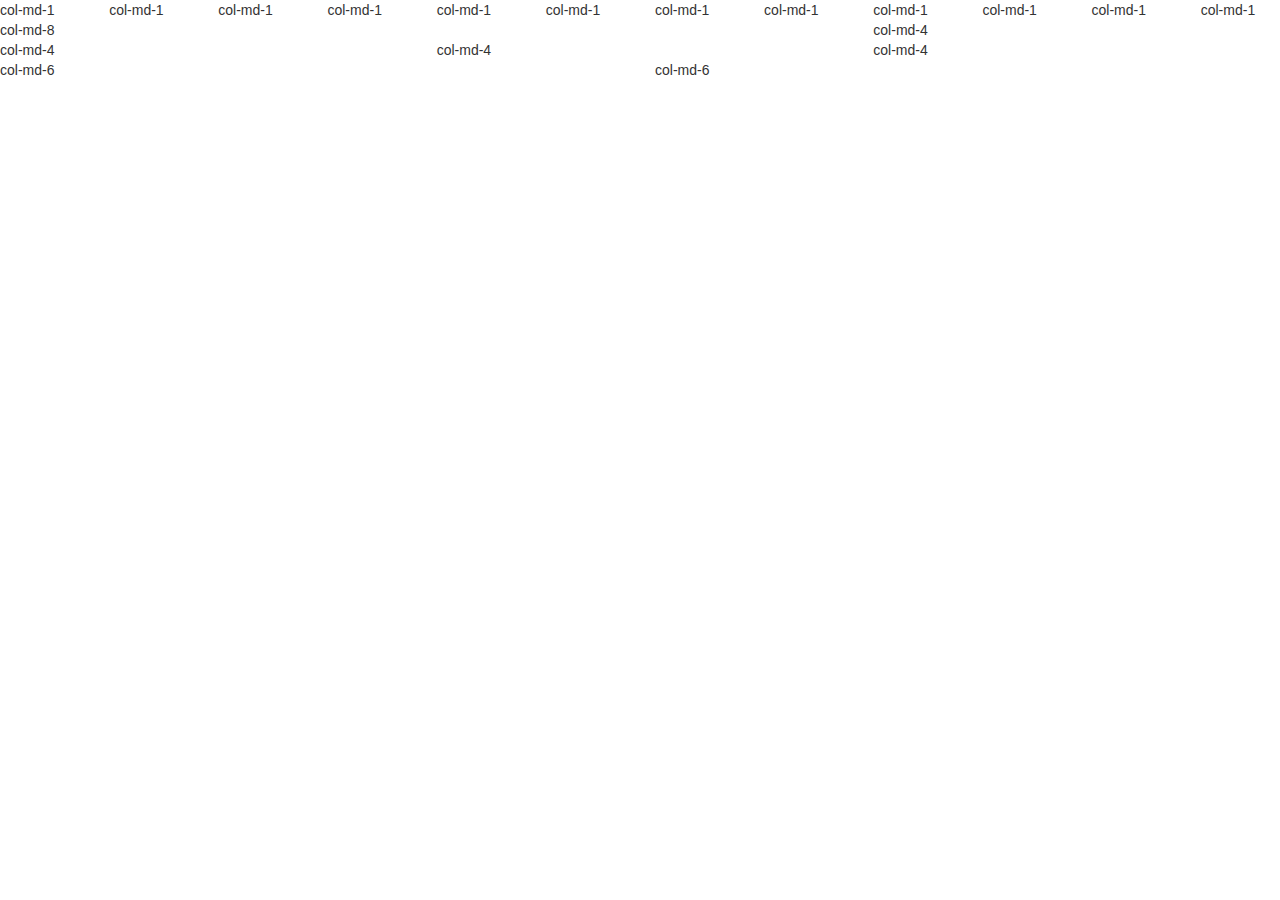
<file: bootstrap.html>
<!DOCTYPE html>
<meta charset="utf-8">

<!-- Latest compiled and minified CSS -->
<link rel="stylesheet" href="src/bootstrap.3.3.7/css/bootstrap.min.css">
<!-- Optional theme -->
<!--<link rel="stylesheet" href="https://maxcdn.bootstrapcdn.com/bootstrap/3.3.7/css/bootstrap-theme.min.css" integrity="sha384-rHyoN1iRsVXV4nD0JutlnGaslCJuC7uwjduW9SVrLvRYooPp2bWYgmgJQIXwl/Sp" crossorigin="anonymous">-->

<!-- Latest compiled and minified JavaScript -->
<!--<script src="https://maxcdn.bootstrapcdn.com/bootstrap/3.3.7/js/bootstrap.min.js" integrity="sha384-Tc5IQib027qvyjSMfHjOMaLkfuWVxZxUPnCJA7l2mCWNIpG9mGCD8wGNIcPD7Txa" crossorigin="anonymous"></script>-->

<body>

<div class="row">
  <div class="col-md-1">col-md-1</div>
  <div class="col-md-1">col-md-1</div>
  <div class="col-md-1">col-md-1</div>
  <div class="col-md-1">col-md-1</div>
  <div class="col-md-1">col-md-1</div>
  <div class="col-md-1">col-md-1</div>
  <div class="col-md-1">col-md-1</div>
  <div class="col-md-1">col-md-1</div>
  <div class="col-md-1">col-md-1</div>
  <div class="col-md-1">col-md-1</div>
  <div class="col-md-1">col-md-1</div>
  <div class="col-md-1">col-md-1</div>
</div>
<div class="row">
  <div class="col-md-8">col-md-8</div>
  <div class="col-md-4">col-md-4</div>
</div>
<div class="row">
  <div class="col-md-4">col-md-4</div>
  <div class="col-md-4">col-md-4</div>
  <div class="col-md-4">col-md-4</div>
</div>
<div class="row">
  <div class="col-md-6">col-md-6</div>
  <div class="col-md-6">col-md-6</div>
</div>

</body>
</file>
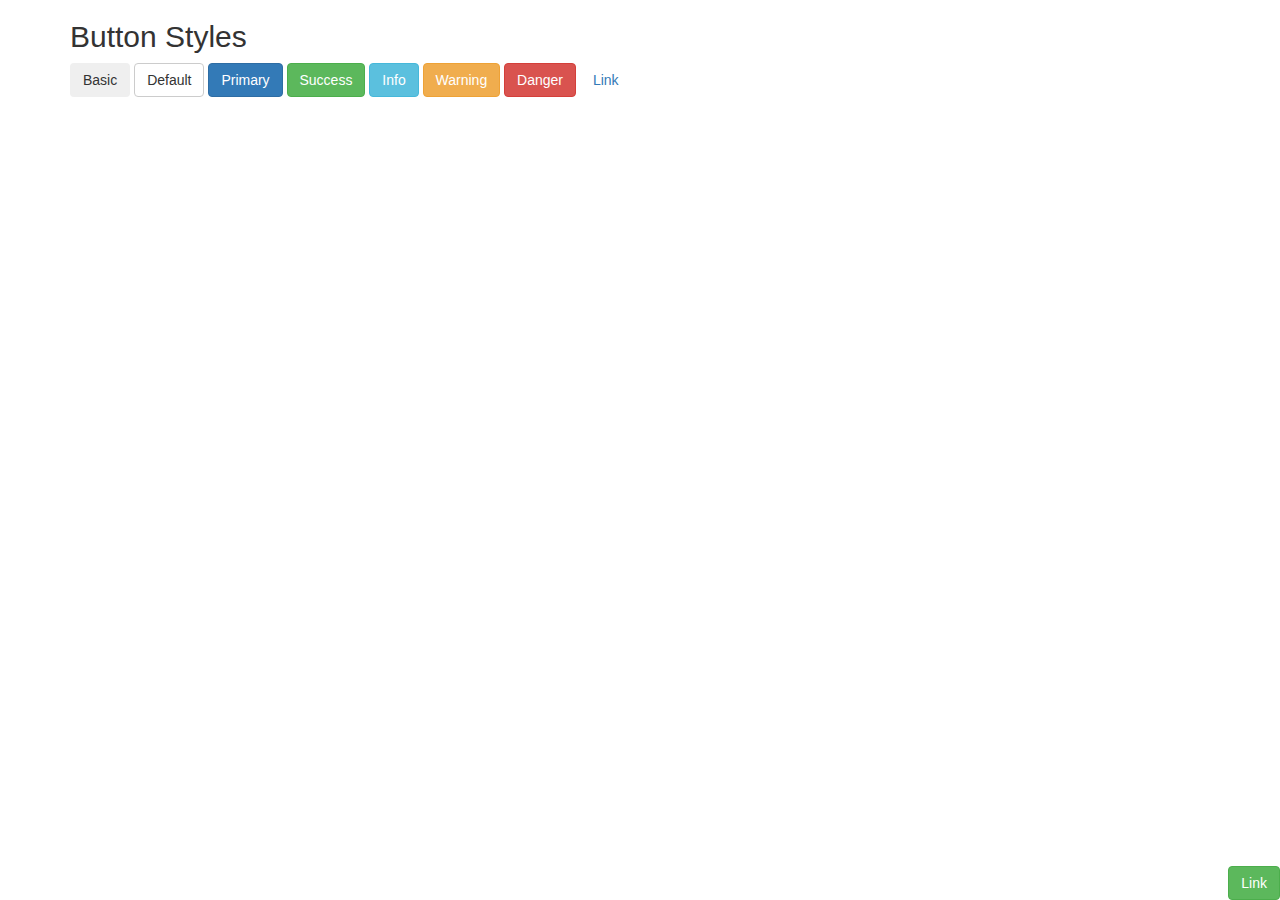
<file: button.html>
<!DOCTYPE html>
<html lang="en">
<head>
  <title>Bootstrap Example</title>
  <meta charset="utf-8">
  <meta name="viewport" content="width=device-width, initial-scale=1">
  <link rel="stylesheet" href="https://maxcdn.bootstrapcdn.com/bootstrap/3.3.7/css/bootstrap.min.css">
  <script src="https://ajax.googleapis.com/ajax/libs/jquery/3.2.1/jquery.min.js"></script>
  <script src="https://maxcdn.bootstrapcdn.com/bootstrap/3.3.7/js/bootstrap.min.js"></script>
  <style>
  .btn-group{
    position: absolute;
    bottom: 0;
    right: 0;
  }

  .buttons{
      position: relative;
  }

  .row{
    display:flex;
  }
  </style>
</head>
<body>

<div class="container">
  <h2>Button Styles</h2>
  <button type="button" class="btn">Basic</button>
  <button type="button" class="btn btn-default">Default</button>
  <button type="button" class="btn btn-primary">Primary</button>
  <button type="button" class="btn btn-success">Success</button>
  <button type="button" class="btn btn-info">Info</button>
  <button type="button" class="btn btn-warning">Warning</button>
  <button type="button" class="btn btn-danger">Danger</button>
  <button type="button" class="btn btn-link">Link</button>
</div>

<div>
  <button type="button" class="btn btn-success btn-group">Link</button>
</div>
</body>
</html>
</file>
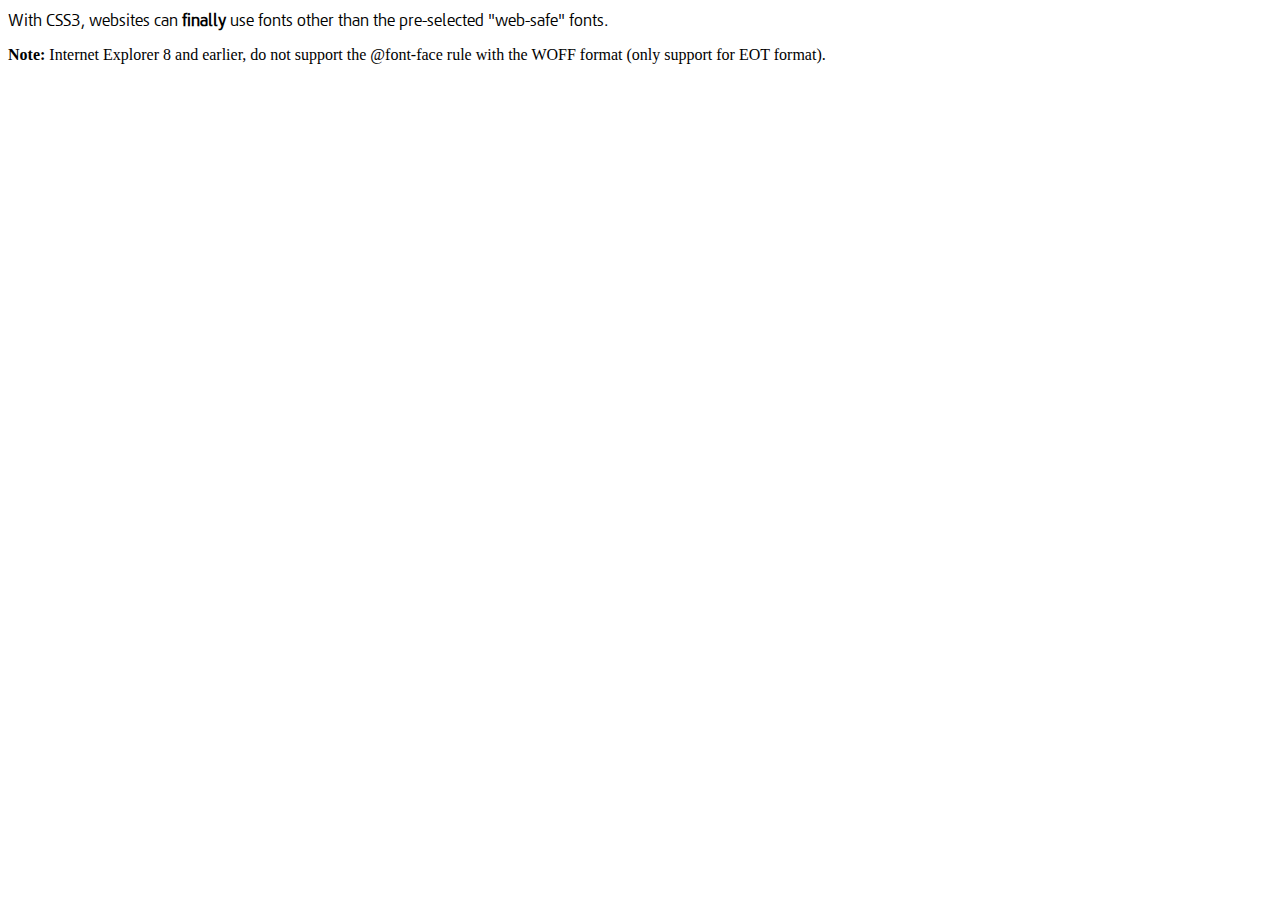
<file: sandbox.html>
<!DOCTYPE html>
<html>
<head>
<style> 


@font-face {
    font-family: myFirstFont;
    src: url(resources/fonts/pm-icons.woff) format("woff"), url(resources/fonts/pm-icons.ttf) format("truetype");
}

@font-face {
    font-family: myFirstFont;
    src: url(resources/fonts/PensioSans-Normal.woff2) format("woff2"), url(resources/fonts/PensioSans-Normal.woff) format("woff"), url(resources/fonts/PensioSans-Normal.ttf) format("truetype");
}

@font-face {
    font-family: Pensio;
    font-weight: 700;
    src: url(resources/fonts/PensioSans-Medium.woff2) format("woff2"), url(resources/fonts/PensioSans-Medium.woff) format("woff"), url(resources/fonts/PensioSans-Medium.ttf) format("truetype");
}

div {
    font-family: myFirstFont;
}
</style>
</head>
<body>

<div>With CSS3, websites can <b>finally</b> use fonts other than the pre-selected "web-safe" fonts.</div>

<p><b>Note:</b> Internet Explorer 8 and earlier, do not support the @font-face rule with the WOFF format (only support for EOT format).</p>

</body>
</html>
</file>
